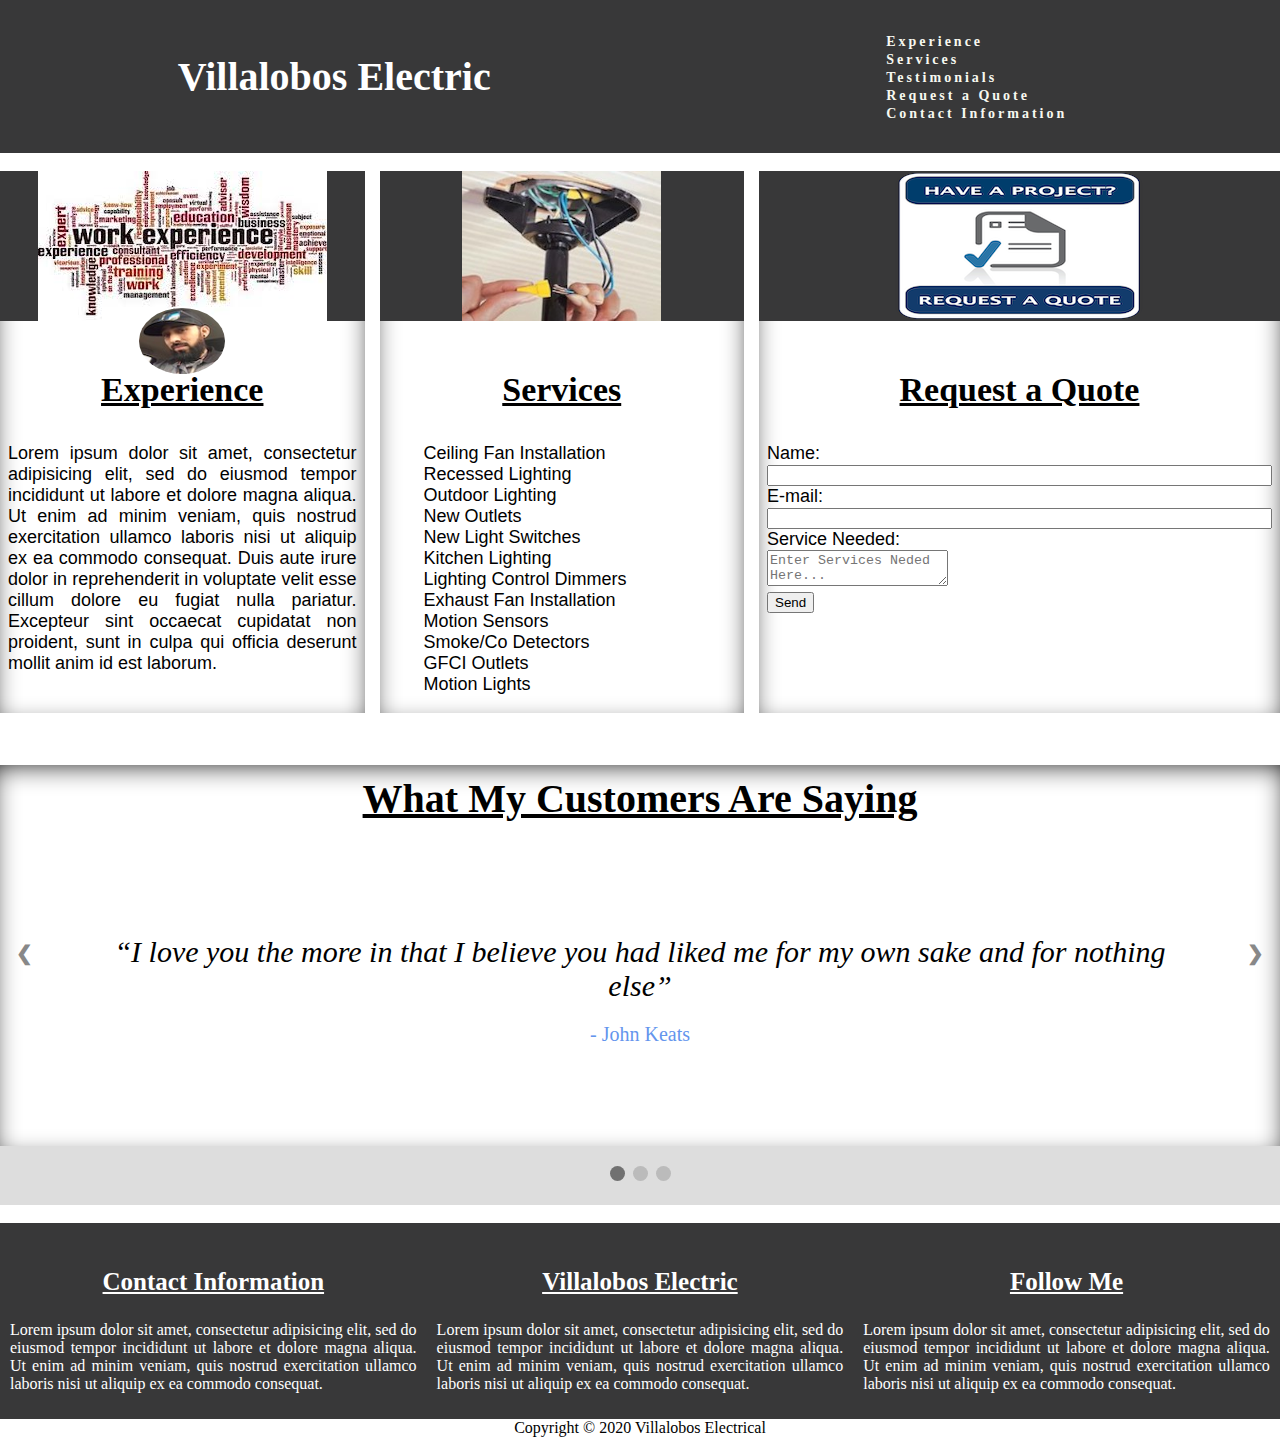
<file: index.html>
<!DOCTYPE html>
<html lang="en" dir="ltr">
  <head>
    <meta charset="utf-8">
    <title>Villalobos Electrical Services</title>
    <meta http-equiv="X-UA-Compatible" content="IE=edge">
    <meta name="viewport" content="width=device-width, maximum-scale=1.0, minimum-scale=1.0, initial-scale=1.0">
    <link rel="stylesheet" href="style.css">
    <script src="csscript.js" defer></script>
  </head>
  <body>
    <nav>
      <div class="logo">
        <h4>Villalobos Electric</h4>
      </div>
        <ul class="nav-links">
          <li>
            <a href="#Book">Experience</a>
          </li>
          <li>
            <a href="#Services">Services</a>
          </li>
          <li>
            <a href="#Testimonials">Testimonials</a>
          </li>
          <li>
            <a href="#Request">Request a Quote</a>
          </li>
          <li>
            <a href="#Contact">Contact Information</a>
          </li>
        </ul>
        <div class="burger">
          <div class="line1"></div>
          <div class="line2"></div>
          <div class="line3"></div>
        </div>
    </nav>
    <br>
      <div class="Resources">
        <div class="Services" id= "Services">
         <div class="Top-Card1" style="background-image: url(cf-instal.jpg)"></div>
           <div class="Bottom-Card1">
             <h3 class="Card-Header">Services</h3>
             <p>
      <ul style="list-style-type: none;">
        <li>Ceiling Fan Installation</li>
        <li>Recessed Lighting</li>
        <li>Outdoor Lighting</li>
        <li>New Outlets</li>
        <li>New Light Switches</li>
        <li>Kitchen Lighting</li>
        <li>Lighting Control Dimmers</li>
        <li>Exhaust Fan Installation</li>
        <li>Motion Sensors</li>
        <li>Smoke/Co Detectors</li>
        <li>GFCI Outlets</li>
        <li>Motion Lights</li>
      </ul>
          </p></div>
         </div>


  <div class="Request" id="Request">
      <div class="Top-Card1" style="background-image: url(quote_req.png)"></div>
        <div class="Bottom-Card2">
          <h3 class="Card-Header">Request a Quote</h3>
           <p>
              <form action="https://formspree.io/Mikey.villalobos323@gmail.com"
                 method="POST">
                  Name:<br>
                  <input type="text" name="name" size="60"><br>
                  E-mail:<br>
                  <input type="text" name="mail" size="60"><br>
                  Service Needed:<br>
                  <textarea name="comment" placeholder="Enter Services Neded Here..."></textarea><br>
                  <input type="submit" value="Send"><br>
              </form></div></p>
   </div>

  <div class="Book" id="Book">
    <div class="Top-Card1" style="background-image: url(work-exp.jpg)"><img class="profile-pic" src="mv.jpeg" /></div>
      <div class="Bottom-Card3">
        <h3 class="Card-Header">Experience</h3>
          <p>
            Lorem ipsum dolor sit amet, consectetur adipisicing elit, sed do eiusmod tempor incididunt ut labore et dolore magna aliqua. Ut enim ad minim veniam, quis nostrud exercitation ullamco laboris nisi ut aliquip ex ea commodo consequat. Duis aute irure dolor in reprehenderit in voluptate velit esse cillum dolore eu fugiat nulla pariatur. Excepteur sint occaecat cupidatat non proident, sunt in culpa qui officia deserunt mollit anim id est laborum.
          </p></div>
       </div>
      </div>
    </div>
<br>
<div class="Testimonials" id="Testimonials">

<div class="slideshow-container">
  <h2>What My Customers Are Saying</h2>
<div class="mySlides">
  <q>I love you the more in that I believe you had liked me for my own sake and for nothing else</q>
  <p class="author">- John Keats</p>
</div>

<div class="mySlides">
  <q>But man is not made for defeat. A man can be destroyed but not defeated.</q>
  <p class="author">- Ernest Hemingway</p>
</div>

<div class="mySlides">
  <q>I have not failed. I've just found 10,000 ways that won't work.</q>
  <p class="author">- Thomas A. Edison</p>
</div>

<a class="prev" onclick="plusSlides(-1)">❮</a>
<a class="next" onclick="plusSlides(1)">❯</a>

</div>

<div class="dot-container">
  <span class="dot" onclick="currentSlide(1)"></span>
  <span class="dot" onclick="currentSlide(2)"></span>
  <span class="dot" onclick="currentSlide(3)"></span>
</div>
</div>

<br>

<div class="Contact" id="Contact">
  <div class="column" style="background-color:#383839;">
      <h3>Contact Information</h3>
      <p>Lorem ipsum dolor sit amet, consectetur adipisicing elit, sed do eiusmod tempor incididunt ut labore et dolore magna aliqua. Ut enim ad minim veniam, quis nostrud exercitation ullamco laboris nisi ut aliquip ex ea commodo consequat.</p>
    </div>
    <div class="column" style="background-color:#383839;">
      <h3>Villalobos Electric</h3>
      <p>Lorem ipsum dolor sit amet, consectetur adipisicing elit, sed do eiusmod tempor incididunt ut labore et dolore magna aliqua. Ut enim ad minim veniam, quis nostrud exercitation ullamco laboris nisi ut aliquip ex ea commodo consequat.</p>
    </div>
    <div class="column" style="background-color:#383839;">
      <h3>Follow Me</h3>
      <p>Lorem ipsum dolor sit amet, consectetur adipisicing elit, sed do eiusmod tempor incididunt ut labore et dolore magna aliqua. Ut enim ad minim veniam, quis nostrud exercitation ullamco laboris nisi ut aliquip ex ea commodo consequat.</p>
    </div>
     </div>

        <footer id="main-footer">
          <p>Copyright &copy; 2020 Villalobos Electrical</p>
        </footer>
  </body>
</html>
</file>
<file: style.css>
body {
  margin: 0px;
  padding: 0px;
}

h4 {
  font-size: 40px;
}

h3 {
  text-align: center;
  text-decoration: underline;
  font-size: 25px;
  padding-top: 10px;
  color: #fff;
}

h2 {
  text-align: center;
  text-decoration: underline;
  font-size: 40px;
  padding-top: 10px;
}

nav {
  align-items: center;
  color: #fff;
  background-color: #383839;
  display: flex;
  font-family: 'Lora', serif;
  justify-content: space-around;
  min-height: 8vh;
}

.nav-links {
  background-color: #383839;
  justify-content: space-around;
  width: 20%;
}

.nav-links a {
  color: #f7f8f0;
  font-size: 14px;
  font-weight: bold;
  letter-spacing: 3px;
  text-decoration: none;
}

.nav-links li {
  list-style: none;
}

.burger {
  display: none;
}

.burger div {
  background-color: #f7f8f0;
  height: 3px;
  margin: 5px;
  width: 25px;
}
/* On smaller screens, decrease text size */
@media only screen and (max-width: 300px) {
  .text {
    font-size: 11px;
  }
}

@media screen and (max-width: 1024px) {
  .nav-links {
    width: 40%;
  }
}

@media screen and (max-width: 768px) {
  body {
    overflow-x: hidden;
  }

  .nav-links {
    position: absolute;
    right: 7px;
    height: 92vh;
    top: 8vh;
    background-color: #383839;
    display: flex;
    flex-direction: column;
    align-items: center;
    width: 50%;
    transform: translateX(100%);
  }

  .nav-links li {
    opacity: 10;
  }

  .burger {
    display: block;
  }
}

.nav-active {
  transform: translateX(0%);
  z-index: 1;
}

.Resources {
  display: grid;
  grid-template-columns: 1fr 1fr 1fr;
  grid-template-rows: 1fr;
  grid-column-gap: 15px;
  grid-row-gap: 15px;
  margin: 0 auto;
  max-width: 100%;
}

.Top-Card1 {
  background-color: #383839;
  background-position: center center;
  background-repeat: no-repeat;
  background-size: contain;
  min-height: 150px;
  min-width: 250px;
  position: relative;
}

.profile-pic {
  border-radius: 50%;
  border: 2px solid #fff;
  display: block;
  height: 70px;
  margin: 0 auto;
  position: relative;
  top: 135px;
  width: 90px;
  -webkit-clip-path: circle(100% at 50% 50%);
}

.Request {
  background: #fff;
  background-size: contain;
  box-shadow: -1px 7px 28px -9px black inset;
  font-family: "Arial", serif;
  font-size: 16px;
  grid-column: 3 / 3;
  grid-row: 1;
  position: relative;
  text-align: justify;
}

.Book {
  background: #fff;
  background-size: contain;
  box-shadow: -1px 7px 28px -9px black inset;
  font-family: "Arial", serif;
  font-size: 16px;
  grid-column: 1 / 2;
  grid-row: 1;
  position: relative;
  text-align: justify;
}

.Services {
  background: #fff;
  box-shadow: -1px 7px 28px -9px black inset;
  color: #000;
  font-family: "Arial", sans-serif;
  font-size: 16px;
  font-style: normal;
  grid-column: 2 / 2;
  grid-row: 1;
  position: relative;
  text-align: justify;
}

.Bottom-Card1 {
  color: #000;
  font-family: "Arial", sans-serif;
  font-size: 18px;
  font-style: normal;
  min-height: 150px;
  min-width: 30px;
  padding-left: 4px;
  padding-right: 4px;
  text-align: left;
}

.Bottom-Card2 {
  color: #000;
  font-family: "Arial", sans-serif;
  font-size: 18px;
  font-style: normal;
  min-height: 150px;
  min-width: 30px;
  padding-left: 8px;
  padding-right: 8px;
  padding-bottom: 8px;
}

.Bottom-Card3 {
  color: #000;
  font-family: "Arial", sans-serif;
  font-size: 18px;
  font-style: normal;
  min-height: 150px;
  min-width: 30px;
  padding-left: 8px;
  padding-right: 8px;
  text-align: justify;
}

.column {
  color: #fff;
  float: left;
  width: 33.33%;
  padding: 10px;
  text-align: justify;
}

/* Clear floats after the columns */
.row:after {
  content: "";
  display: table;
  clear: both;
}

.Card-Header {
  color: #000;
  font-family: 'Bellota', cursive;
  font-size: 34px;
  text-decoration: underline;
  text-align: center;
  padding-top: 16px;
}

.Card-Header1 {
  color: #fff;
  font-family: 'Bellota', cursive;
  font-size: 34px;
  text-decoration: underline;
  text-align: center;
  padding-top: 16px;
}

/* Slideshow container */
.slideshow-container {
  position: relative;
  background: #383839;
  background-color: #fff;
  background-size: contain;
  box-shadow: -1px 7px 28px -9px black inset;
  grid-column: 1;
  grid-row: 2;
}

/* Slides */
.mySlides {
  display: none;
  padding: 80px;
  text-align: center;
}

/* Next & previous buttons */
.prev, .next {
  cursor: pointer;
  position: absolute;
  top: 50%;
  width: auto;
  margin-top: -30px;
  padding: 16px;
  color: #888;
  font-weight: bold;
  font-size: 20px;
  border-radius: 0 3px 3px 0;
  user-select: none;
}

/* Position the "next button" to the right */
.next {
  position: absolute;
  right: 0;
  border-radius: 3px 0 0 3px;
}

/* On hover, add a black background color with a little bit see-through */
.prev:hover, .next:hover {
  background-color: rgba(0,0,0,0.8);
  color: white;
}

/* The dot/bullet/indicator container */
.dot-container {
  text-align: center;
  padding: 20px;
  background: #ddd;
}

/* The dots/bullets/indicators */
.dot {
  cursor: pointer;
  height: 15px;
  width: 15px;
  margin: 0 2px;
  background-color: #bbb;
  border-radius: 50%;
  display: inline-block;
  transition: background-color 0.6s ease;
}

/* Add a background color to the active dot/circle */
.active, .dot:hover {
  background-color: #717171;
}

/* Add an italic font style to all quotes */
q {font-style: italic; font-size: 30px;}

/* Add a blue color to the author */
.author {color: cornflowerblue; font-size: 20px;}

#main-footer {
  text-align: center;
}

@media only screen and (min-width: 601px) and (max-width: 992px) {
  /* tablet size rules */
  body {
    background-color: #fff;
  }
}

@media only screen and (min-width: 320px) and (max-width: 600px) {
  /* mobile size rules */
  .Resources {
    background-color: blue;
    grid-template-columns: repeat(auto-fit, minmax(320px, 1fr));
  }

  .AboutMe {
    grid-area: initial;
  }

  .Book {
    grid-area: initial;
  }

  .Request {
    grid-area: initial;
  }

  .Services {
    grid-area: initial;
  }

  .Card-Header {
    grid-area: initial;
  }

  h1 {
    font-size: 38px;
    line-height: 80%;
    margin-top: 10px;
  }
}

div.gallery {
  border: 1px solid #ccc;
}

div.gallery:hover {
  border: 1px solid #777;
}

div.gallery img {
  width: 100%;
  height: auto;
}

div.desc {
  padding: 15px;
  text-align: center;
}

* {
  box-sizing: border-box;
}

.responsive {
  padding: 0 6px;
  float: left;
  width: 24.99999%;
}

@media only screen and (max-width: 700px) {
  .responsive {
    width: 49.99999%;
    margin: 6px 0;
  }
}

@media only screen and (max-width: 500px) {
  .responsive {
    width: 100%;
  }
}

.clearfix: after {
  content: "";
  display: table;
  clear: both;
}

/* * { background-color: rgba(255,0,0,.2); }
* * { background-color: rgba(0,255,0,.2); }
* * * { background-color: rgba(0,0,255,.2); }
* * * * { background-color: rgba(255,0,255,.2); }
* * * * * { background-color: rgba(0,255,255,.2); }
* * * * * * { background-color: rgba(255,255,0,.2); }
* * * * * * * { background-color: rgba(255,0,0,.2); }
* * * * * * * * { background-color: rgba(0,255,0,.2); }
* * * * * * * * * { background-color: rgba(0,0,255,.2); } */
</file>
